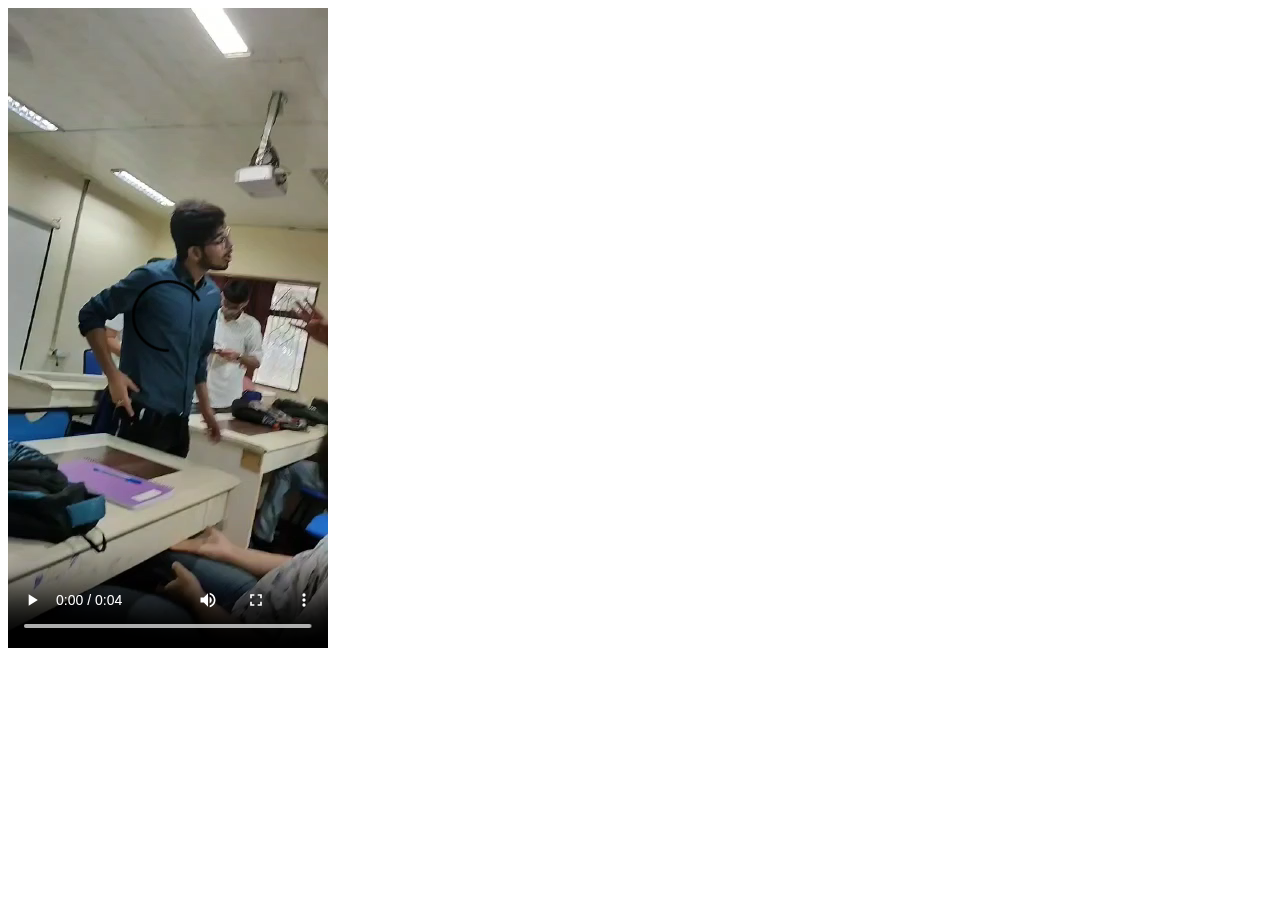
<file: Lecture-1/index.html>
<!DOCTYPE html>
  <html lang="en">
  <head>
    <meta charset="UTF-8">
    <meta name="viewport" content="width=device-width, initial-scale=1.0">
    <title>My First Website</title>
  </head>
  <body>
    <video src="video.mp4" controls></video>
  </body>
  </html>
</file>
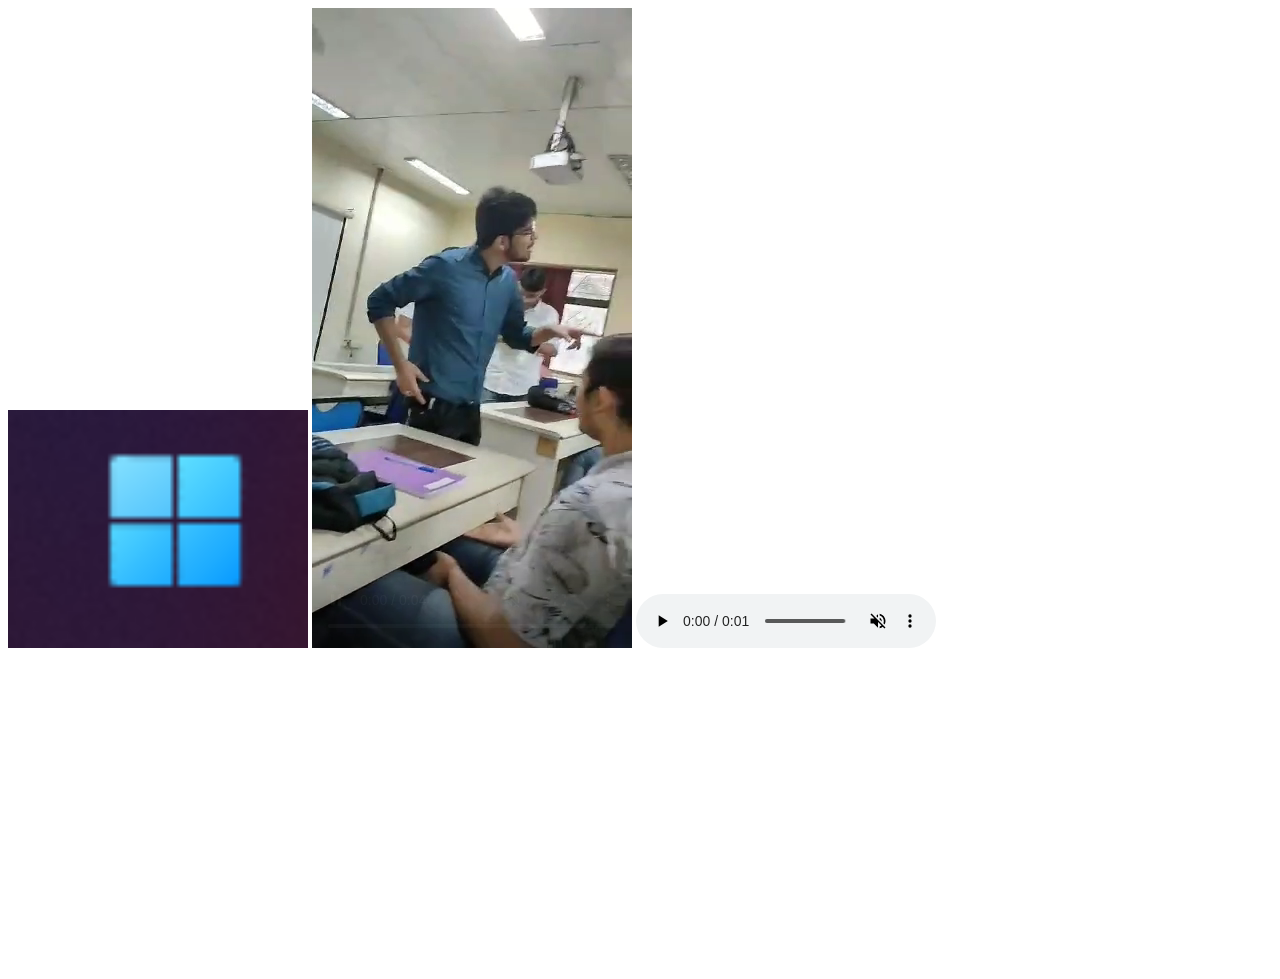
<file: Lecture-10/index.html>
<!DOCTYPE html>
<html lang="en">
<head>
    <meta charset="UTF-8">
    <meta name="viewport" content="width=device-width, initial-scale=1.0">
    <title>Media</title>
</head>
<body>
    <img src="img.png" alt="demo" width="300">
    <video src="video.mp4" controls autoplay muted loop poster="img.png"></video>
    <audio src="audio.mp3" autoplay muted loop controls preload="auto" ></audio>
    <iframe width="560" height="315" src="https://www.youtube.com/embed/tVzUXW6siu0?si=D5SQPbtDs50APbK0" title="YouTube video player" frameborder="0" allow="accelerometer; autoplay; clipboard-write; encrypted-media; gyroscope; picture-in-picture; web-share" referrerpolicy="strict-origin-when-cross-origin" allowfullscreen></iframe>
</body>
</html>
</file>
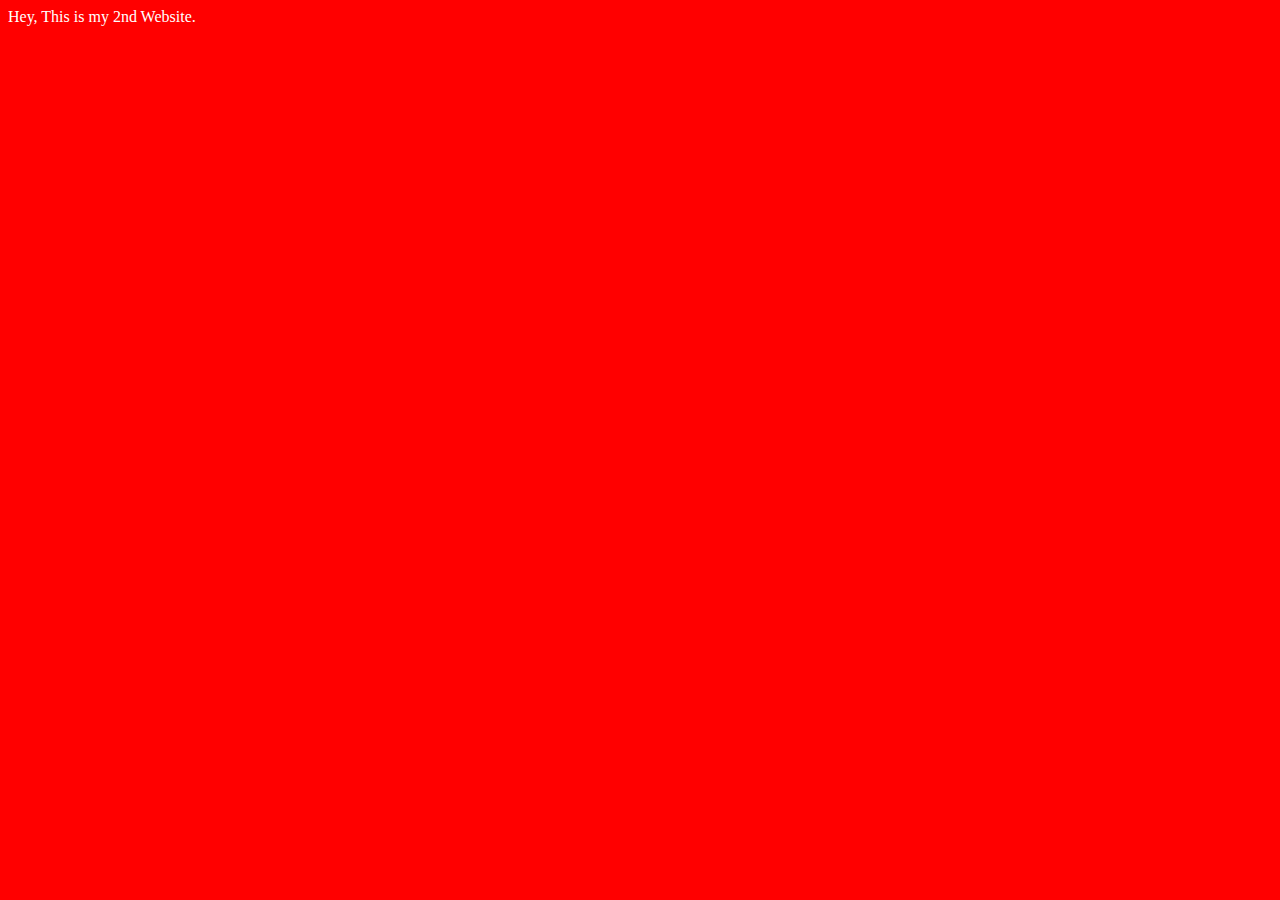
<file: Lecture-2/index.html>
<!DOCTYPE html>
<html lang="en">
<head>
    <meta charset="UTF-8">
    <meta name="viewport" content="width=device-width, initial-scale=1.0">
    <title>My 2nd Website</title>
    <link rel="stylesheet" href="style.css">
</head>
<body>
    <script src="script.js"></script>
    Hey, This is my 2nd Website.
</body>
</html>
</file>
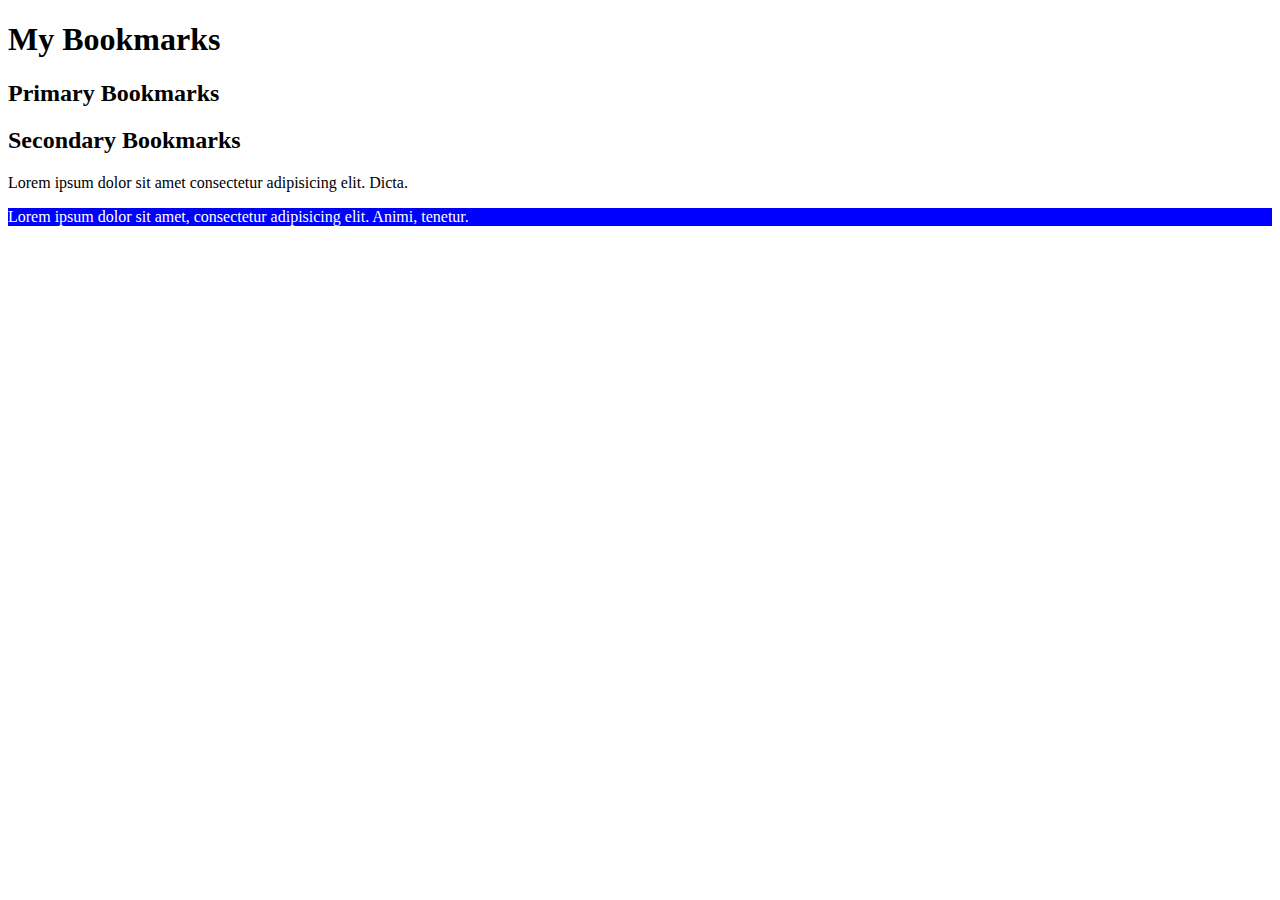
<file: Lecture-4/index.html>
<!DOCTYPE html>
<html lang="en">
<head>
    <meta charset="UTF-8">
    <meta name="viewport" content="width=device-width, initial-scale=1.0">
    <title>My Bookmarks</title>
</head>
<body>
    <h1>My Bookmarks</h1>
    <h2>Primary Bookmarks</h2>
    <h2>Secondary Bookmarks</h2>
    <p>Lorem ipsum dolor sit amet consectetur adipisicing elit. Dicta.</p>
    <p style="background-color: blue; color: white;">Lorem ipsum dolor sit amet, consectetur adipisicing elit. Animi, tenetur.</p>
</body>
</html>
</file>
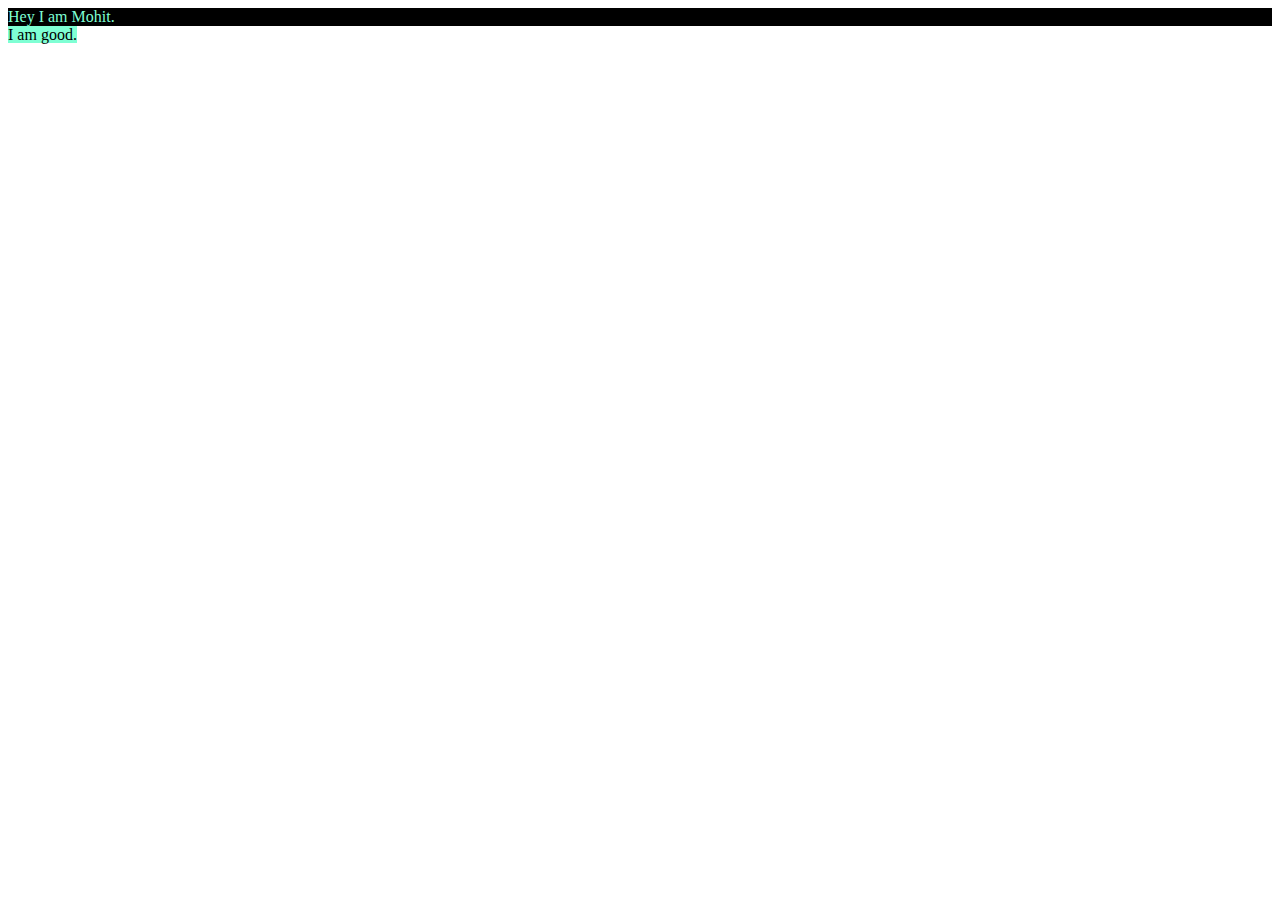
<file: CSS/Lecture-14/index.html>
<!DOCTYPE html>
<html lang="en">
<head>
    <meta charset="UTF-8">
    <meta name="viewport" content="width=device-width, initial-scale=1.0">
    <title>CSS</title>
</head>
<body>
    <style>
        div{
            color: aquamarine;
            background-color: black;
        }
        span{
            background-color: aquamarine;
            color: black;
        }
    </style>
    <div>Hey I am Mohit.</div>
    <span>
        I am good.
    </span>
</body>
</html>
</file>
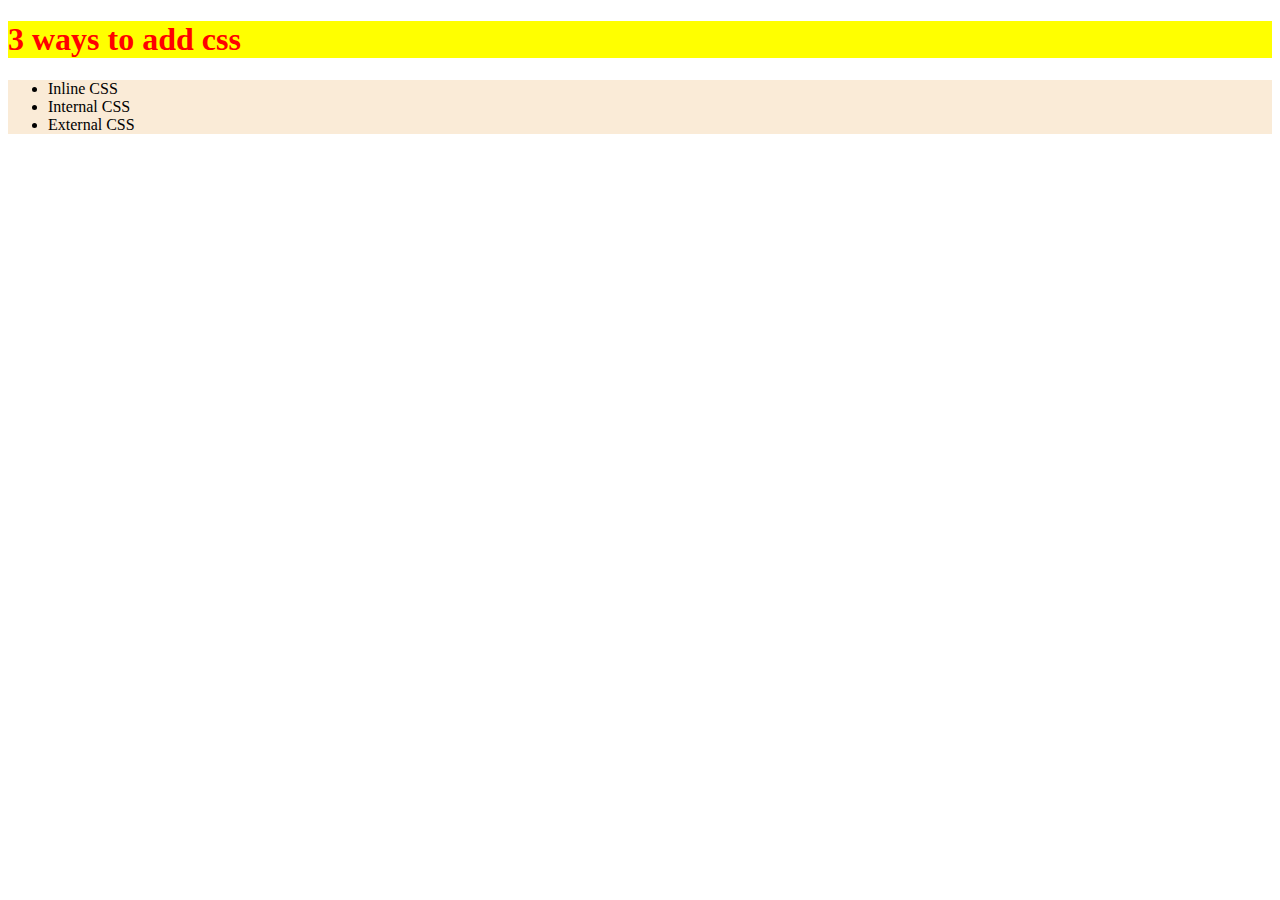
<file: CSS/Lecture-15/index.html>
<!DOCTYPE html>
<html lang="en">
<head>
    <meta charset="UTF-8">
    <meta name="viewport" content="width=device-width, initial-scale=1.0">
    <title>CSS Ways</title>
    <!-- <style>
        h1{
            background-color: yellow;
            color: red;
        }
    </style> -->
    <link rel="stylesheet" href="style.css">
</head>
<body>
    <!-- <h1 style="color: red; background-color: black;">3 Ways to add css</h1> -->
     <h1>3 ways to add css</h1>
    <ul>
        <li>Inline CSS</li>
        <li>Internal CSS</li>
        <li>External CSS</li>
    </ul>

</body>
</html>
</file>
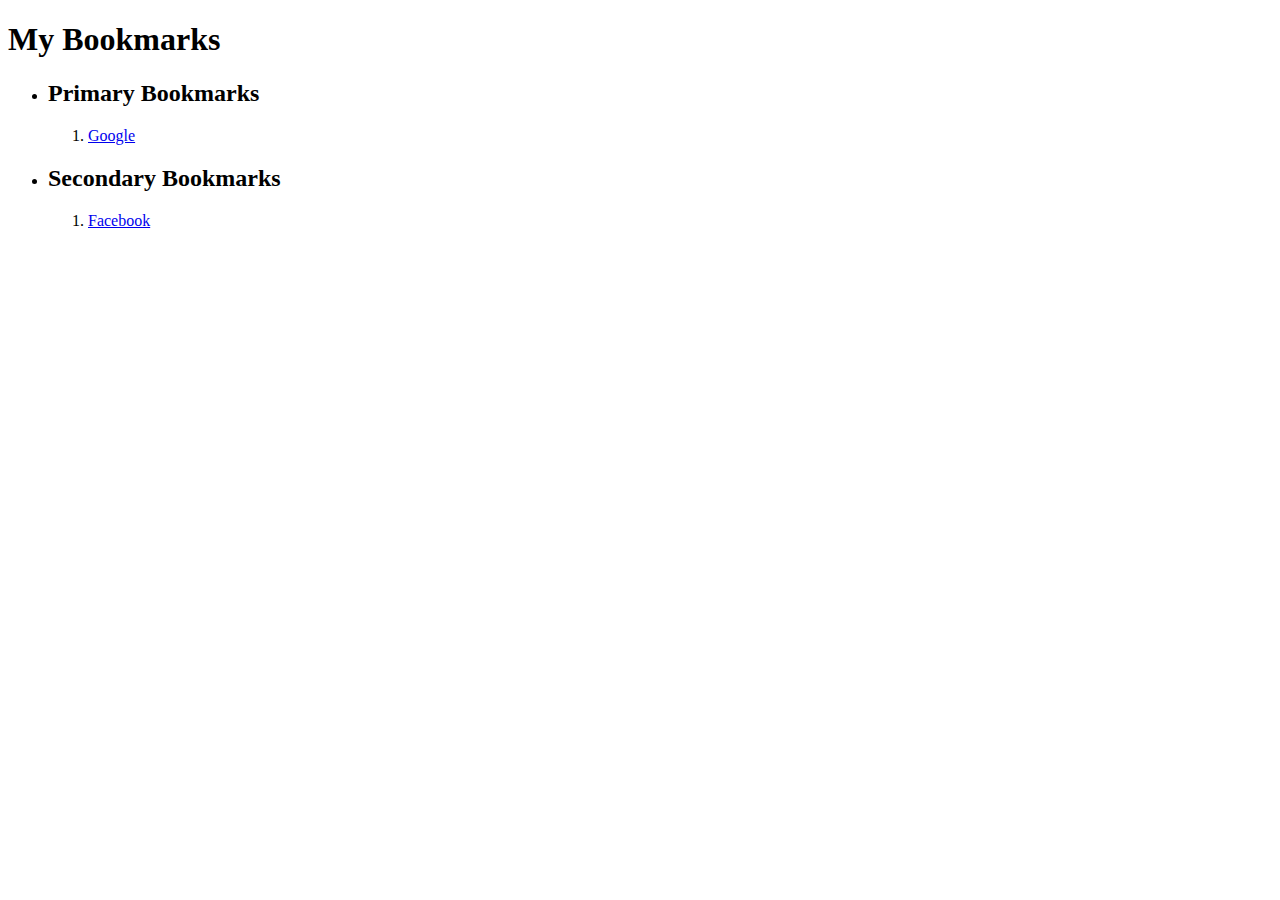
<file: Lecture-4/bookmarkmanager.html>
<!DOCTYPE html>
<html lang="en">

<head>
    <meta charset="UTF-8">
    <meta name="viewport" content="width=device-width, initial-scale=1.0">
    <title>My Bookmarks</title>
</head>

<body>
    <h1>My Bookmarks</h1>
    <ul>
        <li>
            <h2>Primary Bookmarks</h2>
        </li>
        <ol>
            <li><a target="_blank" href="https://www.google.com">Google</a></li>
        </ol>
        <li>
            <h2>Secondary Bookmarks</h2>
        </li>
        <ol>
            <li><a target="_blank" href="https://www.facebook.com">Facebook</a></li>
        </ol>
    </ul>
</body>

</html>
</file>
<file: Lecture-2/style.css>
body{
    background-color: red;
    color:white;
}
</file>
<file: CSS/Lecture-15/style.css>
h1{
    background-color: yellow;
    color: red;
}
ul{
    background-color: antiquewhite;
    color: black;
}
</file>
